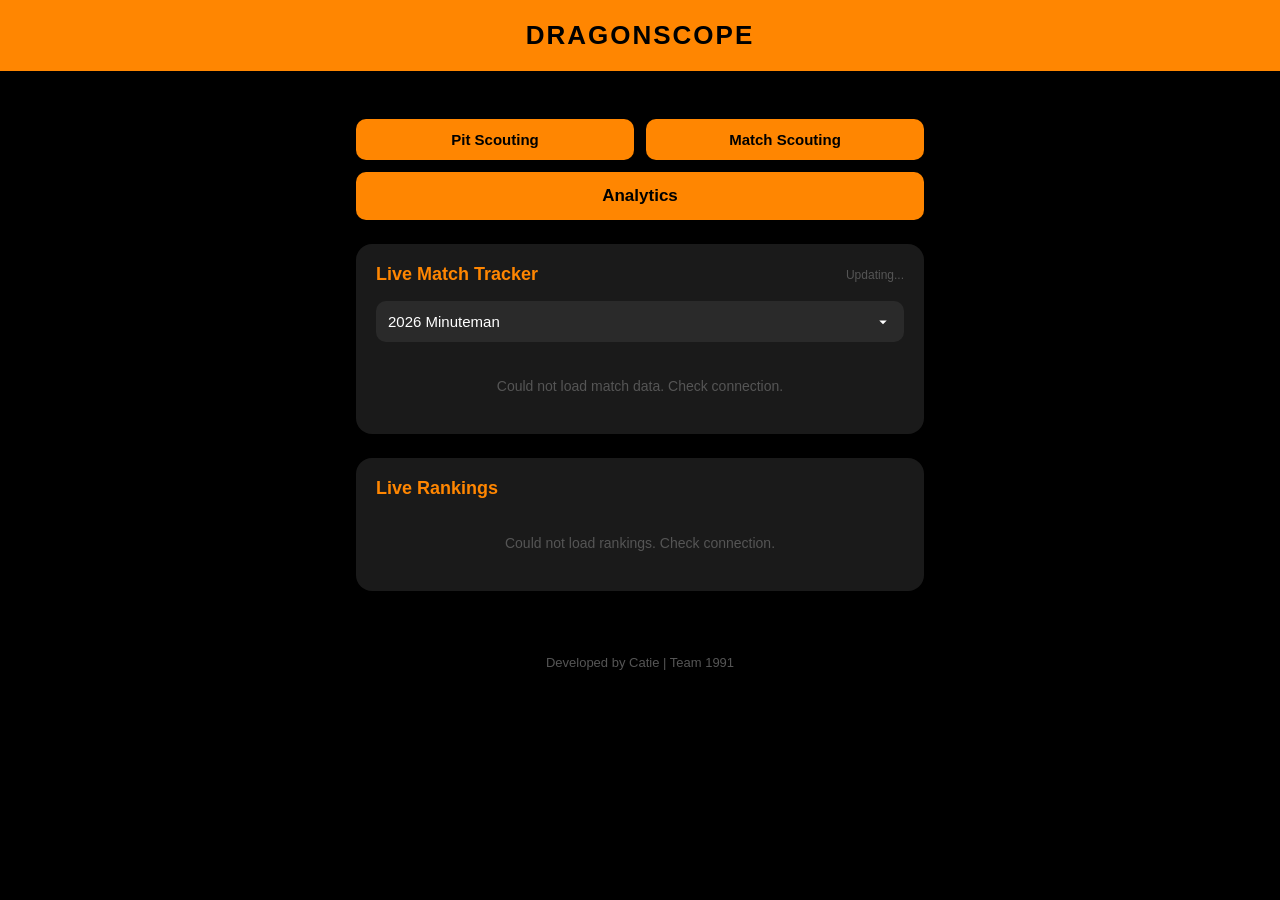
<file: index.html>
<!DOCTYPE html>
<html>
<head>
  <title>DragonScope Scouting</title>
  <meta name="viewport" content="width=device-width, initial-scale=1.0">
  <style>
    * { box-sizing: border-box; }
    body { margin: 0; padding: 0; background: black; color: white; font-family: Arial, sans-serif; text-align: center; }

    .site-header {
      background: #ff8601;
      color: black;
      text-align: center;
      padding: 20px;
      font-size: 26px;
      font-weight: bold;
      letter-spacing: 2px;
      width: 100%;
    }

    .main-content {
      padding: 24px 16px;
      max-width: 600px;
      margin: 0 auto;
    }

    .nav-buttons {
      margin-top: 24px;
      margin-bottom: 24px;
    }

    .button-row {
      display: flex;
      justify-content: center;
      gap: 12px;
      margin-bottom: 12px;
    }

    .button {
      background: #ff8601;
      color: black;
      padding: 12px 16px;
      border-radius: 10px;
      text-decoration: none;
      font-size: 15px;
      font-weight: bold;
      display: inline-block;
      flex: 1;
    }

    .button.wide {
      display: block;
      width: 100%;
      padding: 14px 16px;
      font-size: 17px;
      border-radius: 10px;
      text-decoration: none;
      background: #ff8601;
      color: black;
      font-weight: bold;
    }

    .match-tracker, .rankings-card {
      background: #1a1a1a;
      border-radius: 16px;
      padding: 20px;
      margin: 24px 0;
    }

    .card-header {
      display: flex;
      justify-content: space-between;
      align-items: center;
      margin-bottom: 16px;
    }

    .card-title {
      color: #ff8601;
      font-size: 18px;
      font-weight: bold;
    }

    .refresh-status {
      color: #555;
      font-size: 12px;
    }

    .event-select {
      width: 100%;
      padding: 12px;
      border-radius: 10px;
      border: none;
      background: #2a2a2a;
      color: white;
      font-size: 15px;
      margin-bottom: 16px;
      appearance: none;
      -webkit-appearance: none;
      background-image: url("data:image/svg+xml;utf8,<svg fill='white' height='24' viewBox='0 0 24 24' width='24' xmlns='http://www.w3.org/2000/svg'><path d='M7 10l5 5 5-5z'/></svg>");
      background-repeat: no-repeat;
      background-position: right 12px center;
      background-size: 18px;
    }

    .match-card {
      background: #2a2a2a;
      border-radius: 12px;
      padding: 14px 16px;
      margin-bottom: 10px;
      text-align: left;
    }

    .match-card.current { border: 2px solid #ff8601; }

    .match-card-label {
      font-size: 11px;
      font-weight: bold;
      text-transform: uppercase;
      letter-spacing: 1px;
      margin-bottom: 6px;
    }

    .match-card.previous .match-card-label { color: #888; }
    .match-card.current .match-card-label { color: #ff8601; }

    .match-card-name {
      font-size: 18px;
      font-weight: bold;
      margin-bottom: 8px;
    }

    .alliances {
      display: grid;
      grid-template-columns: 1fr 1fr;
      gap: 8px;
    }

    .alliance {
      border-radius: 8px;
      padding: 8px 10px;
    }

    .alliance.red { background: rgba(220, 50, 50, 0.25); border: 1px solid rgba(220, 50, 50, 0.4); }
    .alliance.blue { background: rgba(50, 100, 220, 0.25); border: 1px solid rgba(50, 100, 220, 0.4); }

    .alliance-label {
      font-size: 11px;
      font-weight: bold;
      text-transform: uppercase;
      margin-bottom: 4px;
    }

    .alliance.red .alliance-label { color: #ff6b6b; }
    .alliance.blue .alliance-label { color: #6b9fff; }

    .alliance-teams { font-size: 13px; color: #ccc; line-height: 1.6; }

    .alliance-score { font-size: 20px; font-weight: bold; margin-top: 4px; }
    .alliance.red .alliance-score { color: #ff6b6b; }
    .alliance.blue .alliance-score { color: #6b9fff; }

    .winner-badge {
      font-size: 11px;
      font-weight: bold;
      background: #ff8601;
      color: black;
      border-radius: 4px;
      padding: 2px 6px;
      margin-left: 6px;
      vertical-align: middle;
    }

    .rankings-table {
      width: 100%;
      border-collapse: collapse;
      font-size: 14px;
      text-align: left;
    }

    .rankings-table th {
      color: #ff8601;
      font-size: 12px;
      text-transform: uppercase;
      letter-spacing: 1px;
      padding: 6px 8px;
      border-bottom: 1px solid #333;
    }

    .rankings-table td {
      padding: 8px 8px;
      border-bottom: 1px solid #222;
      color: #ccc;
    }

    .rankings-table tr:last-child td { border-bottom: none; }

    .rankings-table tr.highlight td {
      color: #ff8601;
      font-weight: bold;
    }

    .rank-num {
      color: #888;
      font-size: 13px;
      width: 30px;
    }

    .team-num { font-weight: bold; color: white; }

    .no-matches, .loading {
      color: #555;
      font-size: 14px;
      padding: 20px 0;
    }

    footer {
      text-align: center;
      color: #555;
      font-size: 13px;
      padding: 16px;
    }
  </style>
</head>
<body>

  <div class="site-header">DRAGONSCOPE</div>

  <div class="main-content">

    <div class="nav-buttons">
      <!-- Small side-by-side buttons -->
      <div class="button-row">
        <a class="button" href="pit.html">Pit Scouting</a>
        <a class="button" href="match.html">Match Scouting</a>
      </div>
      <!-- Wide analytics button below -->
      <a class="button wide" href="analytics.html">Analytics</a>
    </div>

    <!-- Match Tracker -->
    <div class="match-tracker">
      <div class="card-header">
        <span class="card-title">Live Match Tracker</span>
        <span class="refresh-status" id="refreshStatus">Updating...</span>
      </div>

      <select class="event-select" id="eventSelect">
        <option value="">Loading events...</option>
      </select>

      <div id="matchDisplay"><div class="loading">Loading matches...</div></div>
    </div>

    <!-- Rankings -->
    <div class="rankings-card">
      <div class="card-header">
        <span class="card-title">Live Rankings</span>
      </div>
      <div id="rankingsDisplay"><div class="loading">Loading rankings...</div></div>
    </div>

  </div>

  <footer>Developed by Catie | Team 1991</footer>

  <script>
    const TBA_KEY = "hPV4TxxZ0mxlI6Gd4QmWRSiKFqm4ZwPqiblZR1aweHKWb2iajle8o24HtTzcnJCI";
    const EVENTS = [
      { key: "2026mabil", name: "2026 Minuteman",  start: "2026-03-05", end: "2026-03-07" },
      { key: "2026mawne", name: "2026 Western NE", start: "2026-03-12", end: "2026-03-14" },
      { key: "2026ctwat", name: "2026 Waterbury",  start: "2026-03-19", end: "2026-03-21" },
      { key: "2026rikin", name: "2026 URI",         start: "2026-03-26", end: "2026-03-28" },
      { key: "2026cthar", name: "2026 Hartford",   start: "2026-04-02", end: "2026-04-04" },
    ];

    function populateEvents() {
      const select = document.getElementById('eventSelect');
      const today = new Date().toISOString().split('T')[0];
      let defaultKey = EVENTS[0].key;

      select.innerHTML = '';
      EVENTS.forEach(ev => {
        const opt = document.createElement('option');
        opt.value = ev.key;
        opt.textContent = ev.name;
        select.appendChild(opt);
        if (today >= ev.start && today <= ev.end) defaultKey = ev.key;
      });

      select.value = defaultKey;
    }

    function tbaFetch(path) {
      return fetch(`https://www.thebluealliance.com/api/v3${path}`, {
        headers: { "X-TBA-Auth-Key": TBA_KEY }
      }).then(r => r.json());
    }

    function matchLabel(m) {
      if (m.comp_level === "qm") return `Qual ${m.match_number}`;
      if (m.comp_level === "sf") return `Semifinal ${m.set_number}-${m.match_number}`;
      if (m.comp_level === "f")  return `Final ${m.match_number}`;
      return `Match ${m.match_number}`;
    }

    function renderMatch(m, type) {
      if (!m) return '';
      const red = m.alliances.red;
      const blue = m.alliances.blue;
      const redScore = red.score >= 0 ? red.score : '—';
      const blueScore = blue.score >= 0 ? blue.score : '—';
      const redWon = m.winning_alliance === 'red';
      const blueWon = m.winning_alliance === 'blue';
      const played = m.actual_time !== null;
      const labels = { previous: '⏮ Previous Match', current: '▶ Up Next' };

      return `
        <div class="match-card ${type}">
          <div class="match-card-label">${labels[type]}</div>
          <div class="match-card-name">${matchLabel(m)}</div>
          <div class="alliances">
            <div class="alliance red">
              <div class="alliance-label">Red ${redWon ? '<span class="winner-badge">WIN</span>' : ''}</div>
              <div class="alliance-teams">${red.team_keys.map(t => t.replace('frc','')).join('<br>')}</div>
              ${played ? `<div class="alliance-score">${redScore}</div>` : ''}
            </div>
            <div class="alliance blue">
              <div class="alliance-label">Blue ${blueWon ? '<span class="winner-badge">WIN</span>' : ''}</div>
              <div class="alliance-teams">${blue.team_keys.map(t => t.replace('frc','')).join('<br>')}</div>
              ${played ? `<div class="alliance-score">${blueScore}</div>` : ''}
            </div>
          </div>
        </div>
      `;
    }

    async function loadMatches() {
      const eventKey = document.getElementById('eventSelect').value;
      if (!eventKey) return;

      const display = document.getElementById('matchDisplay');

      try {
        const matches = await tbaFetch(`/event/${eventKey}/matches`);

        if (!matches || matches.length === 0) {
          display.innerHTML = '<div class="no-matches">🕐 Event not started yet — check back once matches begin!</div>';
          return;
        }

        matches.sort((a, b) => (a.predicted_time || a.time || 0) - (b.predicted_time || b.time || 0));

        const played = matches.filter(m => m.actual_time !== null);
        const upcoming = matches.filter(m => m.actual_time === null);

        let html = '';
        if (upcoming.length > 0) {
          const prevMatch = played.length > 0 ? played[played.length - 1] : null;
          html += renderMatch(prevMatch, 'previous');
          html += renderMatch(upcoming[0], 'current');
        } else {
          const prevMatch = played.length > 1 ? played[played.length - 2] : null;
          html += renderMatch(prevMatch, 'previous');
          html += renderMatch(played[played.length - 1], 'current');
        }

        display.innerHTML = html || '<div class="no-matches">No match data available yet.</div>';

        const now = new Date();
        document.getElementById('refreshStatus').textContent =
          `Updated ${now.getHours()}:${String(now.getMinutes()).padStart(2,'0')}`;

      } catch (err) {
        display.innerHTML = '<div class="no-matches">Could not load match data. Check connection.</div>';
        console.error(err);
      }
    }

    async function loadRankings() {
      const eventKey = document.getElementById('eventSelect').value;
      if (!eventKey) return;

      const display = document.getElementById('rankingsDisplay');

      try {
        const data = await tbaFetch(`/event/${eventKey}/rankings`);

        if (!data || !data.rankings || data.rankings.length === 0) {
          display.innerHTML = '<div class="no-matches">🕐 Rankings not available yet.</div>';
          return;
        }

        const rankings = data.rankings;
        const highlightTeams = ['frc1991', 'frc10063', 'frc1071'];

        let rows = rankings.map(r => {
          const teamKey = r.team_key;
          const teamNum = teamKey.replace('frc', '');
          const isHighlight = highlightTeams.includes(teamKey);
          return `
            <tr class="${isHighlight ? 'highlight' : ''}">
              <td class="rank-num">${r.rank}</td>
              <td class="team-num">${teamNum}</td>
              <td>${r.record ? `${r.record.wins}-${r.record.losses}-${r.record.ties}` : '—'}</td>
              <td>${r.sort_orders ? r.sort_orders[0].toFixed(2) : '—'}</td>
            </tr>
          `;
        }).join('');

        display.innerHTML = `
          <table class="rankings-table">
            <thead>
              <tr>
                <th>#</th>
                <th>Team</th>
                <th>W-L-T</th>
                <th>RP</th>
              </tr>
            </thead>
            <tbody>${rows}</tbody>
          </table>
        `;

      } catch (err) {
        display.innerHTML = '<div class="no-matches">Could not load rankings. Check connection.</div>';
        console.error(err);
      }
    }

    function loadAll() {
      loadMatches();
      loadRankings();
    }

    populateEvents();
    loadAll();

    document.getElementById('eventSelect').addEventListener('change', loadAll);
    setInterval(loadAll, 60000);
  </script>

</body>
</html>
</file>
